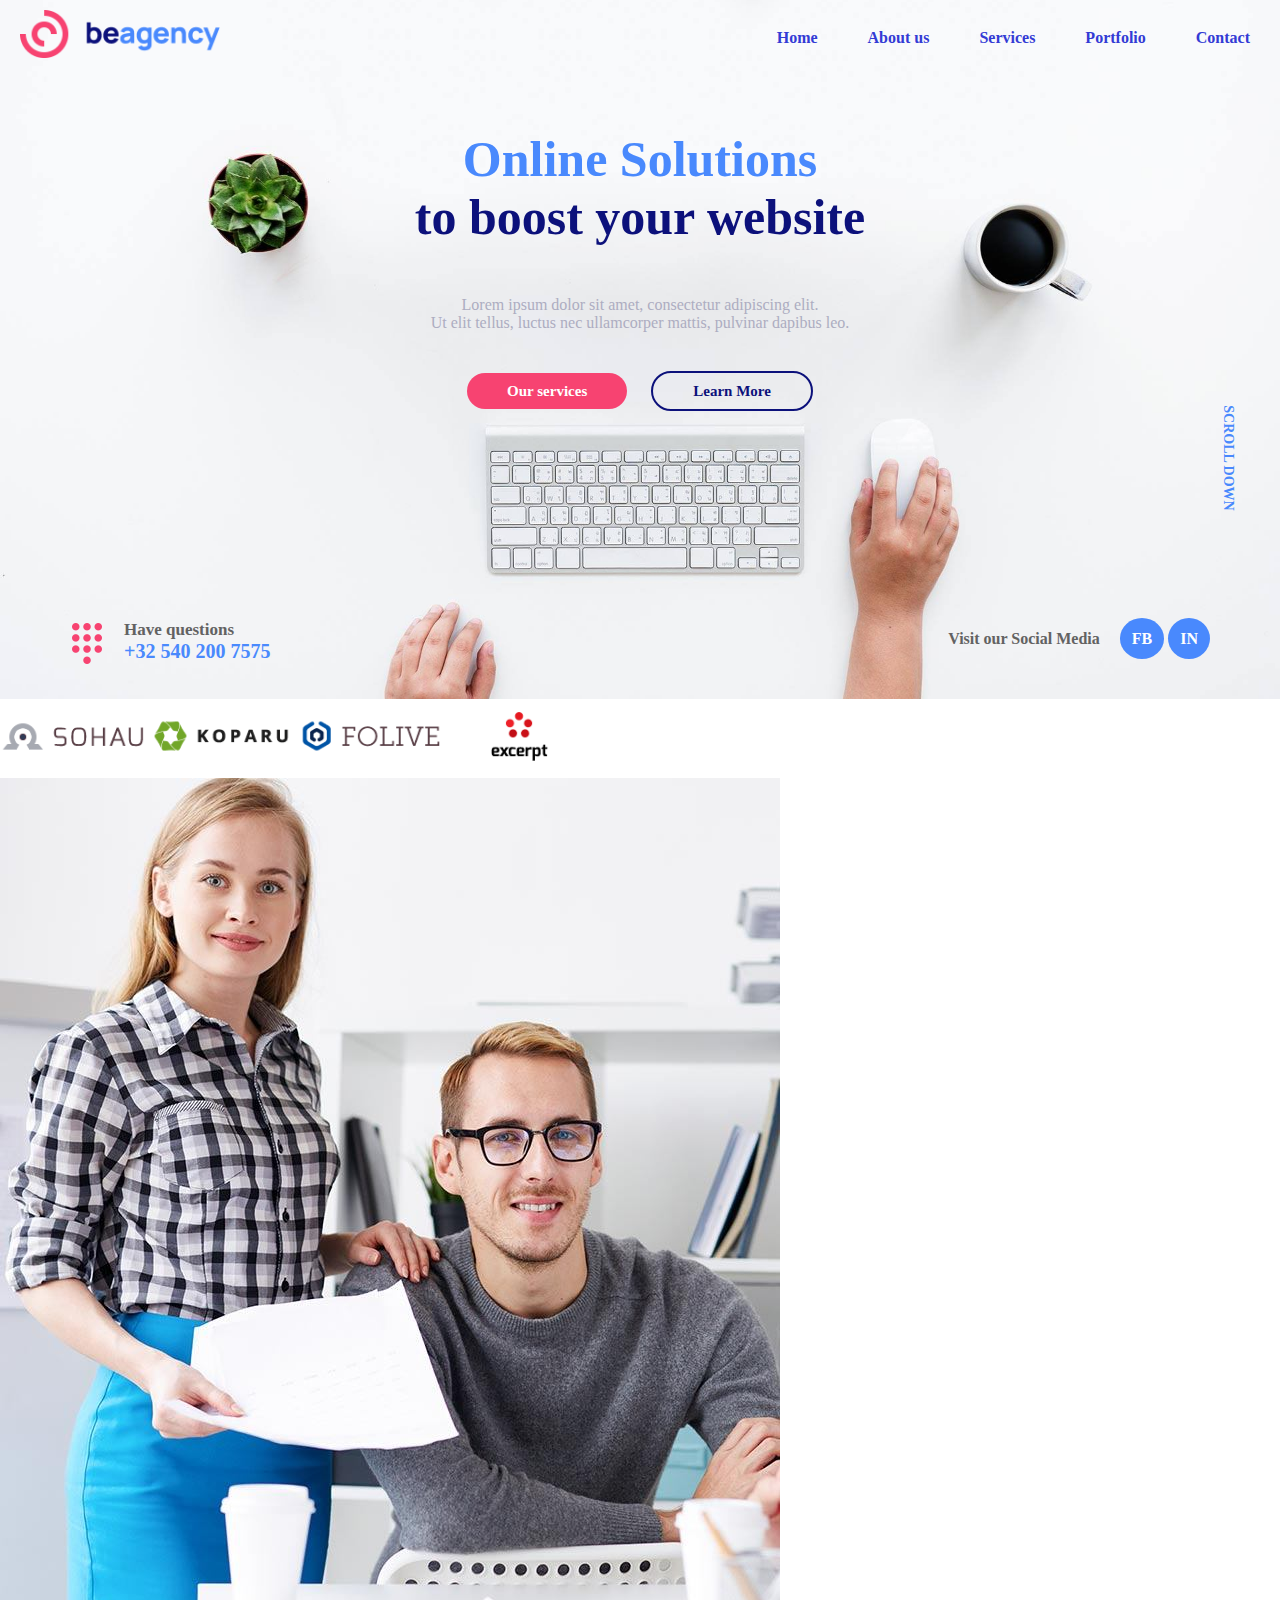
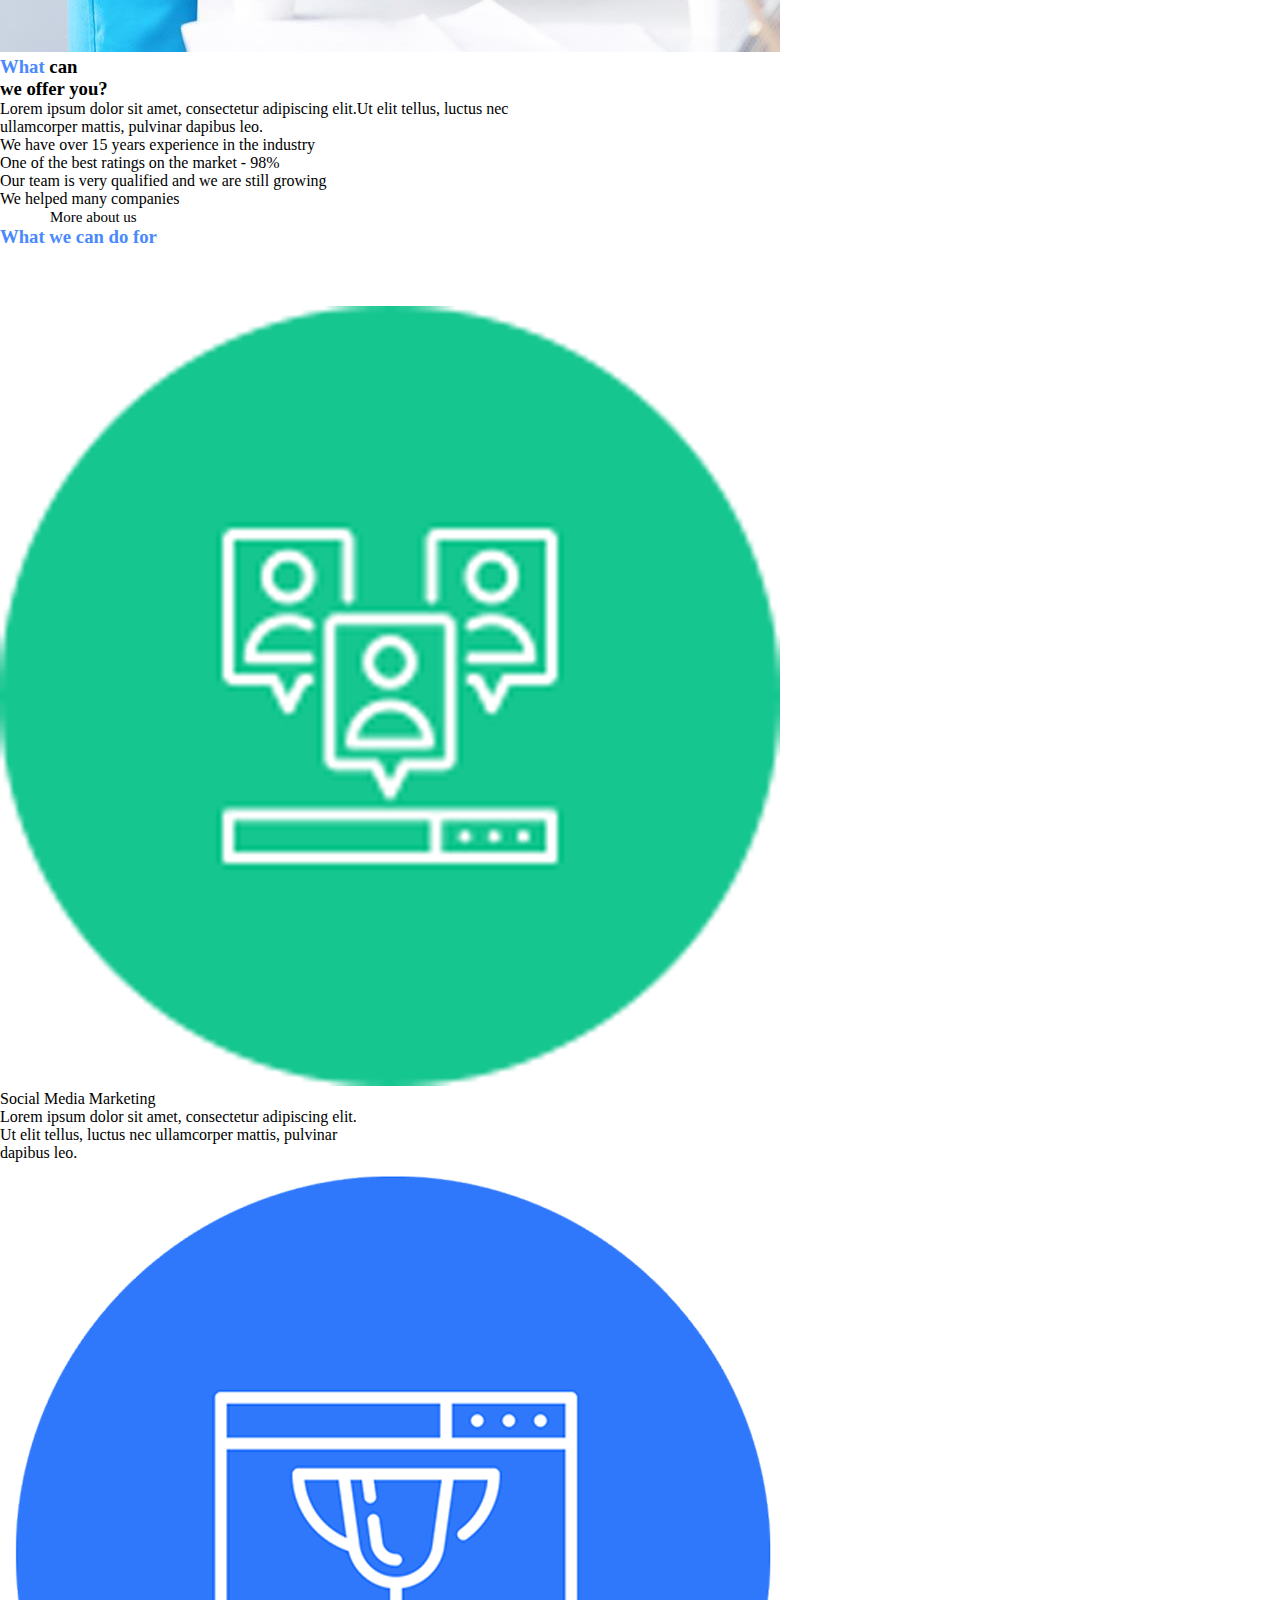
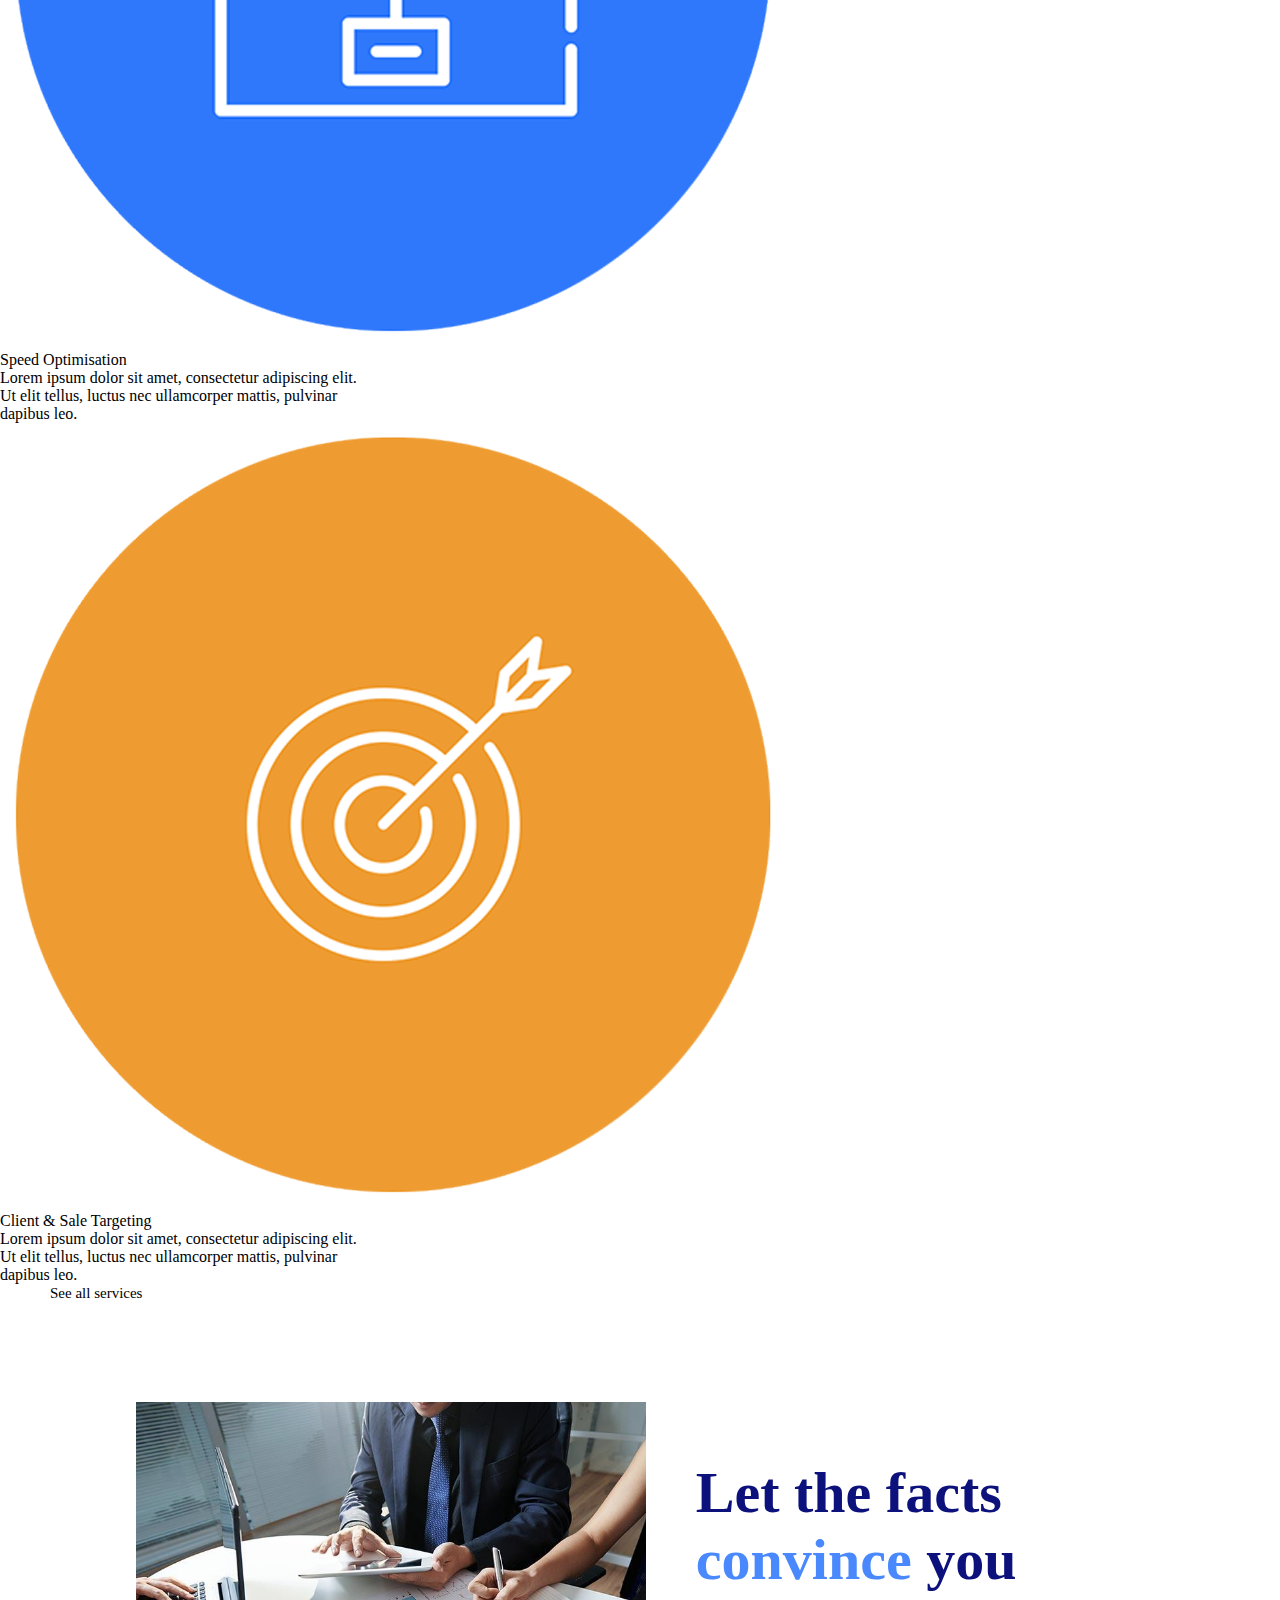
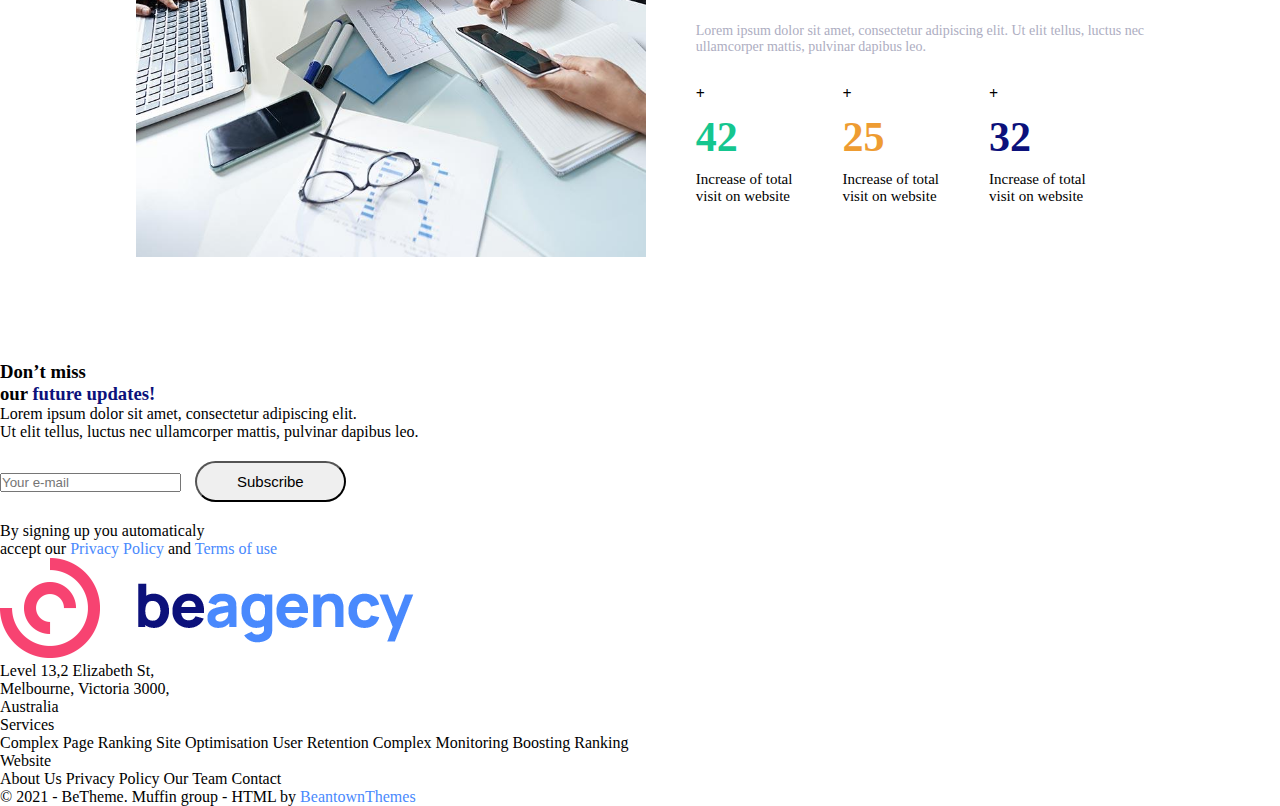
<file: index.html>
<!DOCTYPE html>
<html lang="en">
<head>
    <meta charset="UTF-8">
    <meta name="viewport" content="width=device-width, initial-scale=1.0">
    <title>Be Agency</title>
    <link rel="stylesheet" href="./style/reset.css">
    <link rel="stylesheet" href="./style/Home/desktop.css">
    <link rel="stylesheet" href="./style/Home/mobile.css">
    <link rel="stylesheet" href="./style/Home/tablet.css">
</head>
<body>
    <!-- start-header -->
        <header class="header">
        <div class="header-container wide-container">
            <div class="header-logo">
                <h1>
                    <a href="./Home.html">
                        <img class="header-logo" src="./assets/images/Logo@2x.png" alt="">
                    </a>
                </h1>
        </div>
            <div class="header-menu">
                <nav>
                    <ul class="header-nav">
                        <li>
                            <a href="./Home.html">Home</a>
                        </li>
                        <li>
                            <a href="./pages/About.html">About us</a>
                        </li>
                        <li>
                            <a href="./pages/Service.html">Services</a>
                        </li>
                        <li>
                            <a href="./pages/Portfolio.html">Portfolio</a>
                        </li>
                        <li>
                            <a href="./pages/Contact.html">Contact</a>
                        </li>
                    </ul>
                </nav>
                <div class="header-menu-btn">
                    <img src="./assets/images/open-menu.png" alt="">
                </div>
            </div>

        </div>
        </header>
    <!-- end-header -->
     <main>
    
        <!-- start-banner -->
         <section class="banner">
            <div class="banner-container container">
                <div class="banner-top">
                    <h3>Online Solutions <br> <span>to boost your website</span></h3>
                    <p>Lorem ipsum dolor sit amet, consectetur adipiscing elit.<br>
                    Ut elit tellus, luctus nec ullamcorper mattis, pulvinar dapibus leo.</p>
                    <div class="banner-btn">
                        <a class="btn btn-services" href="">Our services</a>
                        <a class="btn btn-learn" href="">Learn More</a>
                    </div>
                </div>
            </div>
        <div class="banner-bot">
            <div class="banner-bot-left">
                <div>
                    <img src="./assets/images/banner-dot.png" alt="">
                </div>
                <div>
                    <p class="banner-bot-left-title">Have questions</p>
                    <p class="banner-bot-left-phone">+32 540 200 7575</p>
                </div>
            </div>
            <div class="banner-bot-right">
                <div>
                    <p>Visit our Social Media</p>
                </div>
                <div>
                    <a href="#" class="social-link">FB</a>
                    <a href="#" class="social-link">IN</a>
                </div>
            </div>
            </div>
            <div class="scroll-text">SCROLL DOWN</div>

        </div>
         </section>
        <!-- end-banner -->

        <!-- start-why -->
        <section class="why">
            <div class="why-container container">
                <div class="why-top">
                    <img src="./assets/images/image-why-1.png" alt="">
                    <img src="./assets/images/image-why-2.png" alt="">
                    <img src="./assets/images/image-why-3.png" alt="">
                    <img src="./assets/images/image-why-4.png" alt="">
                </div>
                <div class="why-bot">
                    <div class="why-left">
                        <img src="./assets/images/image-why-bot.jpg" alt="">
                    </div>
                    <div class="why-right">
                        <h3><span style="color: #4989fd;">What</span> can<br>we offer you?</h3>
                        <p class="why-intro-text">Lorem ipsum dolor sit amet, consectetur adipiscing elit.Ut elit tellus, luctus nec<br> ullamcorper mattis, pulvinar dapibus leo.</p>
                        <div class="why-stats-text">
                            <ul>
                            <li>We have over 15 years experience in the industry</li>
                            <li>One of the best ratings on the market - 98%</li>
                            <li>Our team is very qualified and we are still growing</li>
                            <li>We helped many companies</li>
                            </ul>
                        </div>
                        <a class="btn btn-moreaboutus" href="">More about us</a>
                    </div>
                </div>
            </div>

        </section>
        <!-- end-why -->

    
        <!-- start-team -->
        <section class="team">
            <div class="team-container container">
                <div class="team-top">
                    <h3><span style="color: #4989fd;">What we can do for</span><br><span style="color: #fff;"> your website</span></h3>
                    <p><span style="color: #fff;;">Starting from SEO services to comprehensive service<br> related to advertasing your brand.</span></p>
                </div>
                <div class="team-mid">
                    <div class="team-mid-info">
                        <img src="./assets/images/team-mid-info-1.png" alt="">
                        <p class="team-mid-title">Social Media Marketing</p>
                        <p class="team-mid-text">Lorem ipsum dolor sit amet, consectetur adipiscing elit.<br> Ut elit tellus, luctus nec ullamcorper mattis, pulvinar<br> dapibus leo.</p>
                    </div>
                    <div class="team-mid-info">
                        <img src="./assets/images/team-mid-info-2.png" alt="">
                        <p class="team-mid-title">Speed Optimisation</p>
                        <p class="team-mid-text">Lorem ipsum dolor sit amet, consectetur adipiscing elit.<br> Ut elit tellus, luctus nec ullamcorper mattis, pulvinar<br> dapibus leo.</p>
                    </div>
                    <div class="team-mid-info">
                        <img src="./assets/images/team-mid-info-3.png" alt="">
                        <p class="team-mid-title">Client & Sale Targeting</p>
                        <p class="team-mid-text">Lorem ipsum dolor sit amet, consectetur adipiscing elit.<br> Ut elit tellus, luctus nec ullamcorper mattis, pulvinar<br> dapibus leo.</p>
                    </div>
                </div>
                <div class="team-bot">
                    <a class="btn btn-allservices" href="">See all services</a>
                </div>
            </div>
        </section>
        <!-- end-team -->

        <!-- start-number -->
        <section class="number">
            <div class="number-container container">
                <div class="number-left">
                    <img src="./assets/images/image-number.jpg" alt="">
                </div>
                <div class="number-right">
                    <h3>Let the facts<br><span style="color: #4989fd;"> convince</span> you</h3>
                    <p class="number-right-text">Lorem ipsum dolor sit amet, consectetur adipiscing elit. Ut elit tellus, luctus nec<br> ullamcorper mattis, pulvinar dapibus leo.</p>
                    <div class="number-stats">
                        <div class="number-box-stats">
                            <p class="number-box-stats-icon">+</p>
                            <h4 class="count-1">64%</h4>
                            <p class="number-box-stats-text">Increase of total<br> visit on website</p>
                        </div>
                        <div class="number-box-stats">
                            <p class="number-box-stats-icon">+</p>
                            <h4 class="count-2">38%</h4>
                            <p class="number-box-stats-text">Increase of total<br> visit on website</p>
                        </div>
                        <div class="number-box-stats">
                            <p class="number-box-stats-icon">+</p>
                            <h4 class="count-3">49%</h4>
                            <p class="number-box-stats-text">Increase of total<br> visit on website</p>
                        </div>
                    </div>
 
                </div>
            </div>
        </section>
        <!-- end-number -->

        <!-- start-email -->
        <section class="email">
            <div class="email-container container">
                <div class="email-top">
                    <h3>Don’t miss<br> our<span style="color: #0c117b;"> future updates!</span></h3>
                    <p>Lorem ipsum dolor sit amet, consectetur adipiscing elit.<br> Ut elit tellus, luctus nec ullamcorper mattis, pulvinar dapibus leo.</p>
                </div>
                <div class="email-mid">
                    <input type="email" placeholder="Your e-mail" id="email" required maxlength="50">
                    <button type="submit" class="btn btn-subscribe">Subscribe</button>
                </div>
                <div class="email-bot">
                    <p>By signing up you automaticaly<br>accept our <a href="#" style="color: #4989fd;">Privacy Policy</a> and <a href="#" style="color: #4989fd;">Terms of use</a></p>
                </div>

            </div>

        </section>
        <!-- end-email -->
     </main>

     <!-- start-footer -->
      <footer class="footer">
        <div class="footer-container container">
            <div class="footer-top">
                <div class="footer-left">
                    <img class="header-logo" src="./assets/images/Logo@2x.png" alt="">
                    <p>Level 13,2 Elizabeth St,<br>Melbourne, Victoria 3000,<br>Australia</p>
                </div>
                <div class="footer-right">
                    <div class="footer-right-1">
                        <p>Services</p>
                        <a href="#">Complex Page Ranking</a>
                        <a href="#">Site Optimisation</a>
                        <a href="#">User Retention</a>
                        <a href="#">Complex Monitoring</a>
                        <a href="#">Boosting Ranking</a>
                    </div>
                    <div class="footer-right-2">
                        <p>Website</p>
                        <a href="#">About Us</a>
                        <a href="#">Privacy Policy</a>
                        <a href="#">Our Team</a>
                        <a href="#">Contact</a>
                    </div>
                </div>
            </div>
            <div class="footer-bot">
                <p>© 2021 - BeTheme. Muffin group - HTML by <a href="#" style="color: #4989fd;">BeantownThemes</a></p>
            </div>
        </div>

      </footer>
     <!-- end-footer -->
      <script src="./js/script.js"></script>
</body>
</html>
</file>
<file: style/Home/desktop.css>
.body{
    font-family: "Nunito Sans", Helvetica, Arial, sans-serif;
}

.btn{
    border-radius: 25px;
    margin: 20px 10px;
    padding: 10px 40px;
    font-size: 15px;  
}

@keyframes updown{
    0%{transform:  translateY(0px) rotate(90deg);}
    50%{transform: translateY(30px) rotate(90deg);}
    100%{transform: translateY(0px) rotate(90deg);}
}
/* start-header */
.header {
    position: absolute;  
    top: 0;
    left: 0;
    width: 100%;
    z-index: 10;
    background: transparent; 
}

.header .header-container {
    display: flex;
    padding: 10px 20px;
    justify-content: space-between;
    align-items: center;
    
}

.header .header-logo{
    width: 200px;
}

.header .header-nav{
    display: flex;
    justify-content: space-between;
    align-items: center;
    gap: 30px;;
}

.header-nav a{
    color: #333bd5;
    padding: 0 10px;
    font-weight: bold;
}

.header-menu-btn {
    display: none; 
    cursor: pointer;
}

/* end-header */

/* start-banner */
.banner{
    background-image: url(../../assets/images/banner-background.jpg);
    background-position: center;
    background-repeat: no-repeat;
    background-size: cover;
    padding: 30px;
    
}

.banner .banner-container{
    display: flex;
    justify-content: center;
}

.banner-top{
    text-align: center;
}


.banner-top h3{
    font-size: 50px;
    text-align: center;
    color:#4989fd;
    margin-top: 100px;

}

.banner-top h3 span{
    color: #0c117b;
}

.banner-top p{
    font-size: 16px;
    color:#adadc1;
    margin: 50px;
    text-align: center;
}

.banner-top .btn-services{
    background-color: rgb(247, 67, 113);
    color: white;
    font-weight: bold;
}

.banner-top .btn-learn{
    border: 2px solid rgb(12, 17, 123);
    color: rgb(12, 17, 123);
    font-weight: bold;
}

.banner-bot{
    display: flex;
    justify-content: space-between;
    padding: 0px 40px;
}

.banner .banner-bot-left{
    justify-content: left;
    margin-top: 220px;
    display: flex;
    gap: 20px;
}

.banner .banner-bot-left .banner-bot-left-title{
    font-size: 17px;
    color: #626262;
    font-weight: 700;
}

.banner .banner-bot-left .banner-bot-left-phone{
    font-size: 20px;
    color: #4989fd;
    font-weight: 700;
}

.banner .banner-bot-right{
    justify-content: right;
    margin-top: 230px;
    display: flex;
    gap: 20px;
}

.banner .banner-bot-right p{
    font-size: 16px;
    color: #626262;
    font-weight: 700;
}

.banner .banner-bot-right .social-link{
    width: 100px;
    height: 100px;
    background-color: #4989fd;
    color: #ffffff;
    font-weight: 700;
    border-radius: 50%;
    align-items: center;
    text-decoration: none;
    padding: 12px 12px;
    transition: background-color 0.3s ease, transform 0.3s ease;
}

.banner .scroll-text {
  position: absolute; 
  right: 0px;
  top: 50%;
  transform: rotate(90deg); 
  transform-origin: center;
  font-size: 14px;
  font-weight: bold;
  color: #4989fd;
  animation: updown 2s infinite alternate ease-in-out;
}

/* end-banner */

/* start-number */
.number .number-container{
    display: flex;
    justify-content: center;
    flex-direction: row;
    padding: 100px 80px;
    gap: 50px;
}

.number .number-left img{
    max-width: 510px;
    height: 455px;
}

.number .number-right{
    display: flex;
    flex-direction: column;
    justify-content: center;
    gap: 30px;
}

.number .number-right h3{
    font-size: 58px;
    color: #0c117b
}

.number .number-right-text{
    font-size: 14px;
    color: #ADADC1;
}

.number .number-stats {
    display: flex;
    flex-direction: row;
    gap: 50px;
}

.number .number-box-stats{
    display: flex;
    flex-direction: column;
    gap: 10px;
}

.number-box-stats .number-box-stats-icon{
    color: black;
    font-weight: bold;
}

.number-box-stats .count-1{
    font-size: 42px;
    color: #15c68f;
}

.number-box-stats .count-2{
    font-size: 42px;
    color: #EE9C32;
}

.number-box-stats .count-3{
    font-size: 42px;
    color: #0C117B;
}

.number-box-stats .number-box-stats-text{
    font-size: 15px;
}

/* end number */
</file>
<file: style/Home/mobile.css>
@media only screen and (max-width: 766px){
.btn{
    border-radius: 25px;
    margin: 10px 5px;
    padding: 5px 20px;
    font-size: 7px;  
}
    /* start-header */
.header{
    position: relative;  
    top: 0;
    left: 0;
    width: 100%;
    z-index: 10;
    background: transparent; 
}

.header .header-container {
    display: flex;
    padding: 10px 10px;
    justify-content: space-between;
    align-items: center;
    
}

.header .header-nav{
    display: none;
}

.header .header-logo{
    width: 180px;
    display: inline-block;
    margin: 0 auto;
}

.header-menu-btn {
    display: flex;
    width: 40px;
    height: 25px;
}
/* end-header */

/* start-banner */
.banner .banner-top h3{
    font-size: 22px;
    margin-top: 50px;
}

.banner .banner-top p{
    display: none;;
}

.banner .banner-top .banner-btn{
    margin-top: 25px;
}

.banner .banner-bot{
    display: none;
}

.banner{
    padding: 5px 20px 180px 20px;
    background-position: center;
}

.banner .scroll-text {
  display: none;
}
/* end-banner */ 
}
</file>
<file: style/Home/tablet.css>
@media only screen and (min-width: 767px) and (max-width: 1239px){

.btn{
    border-radius: 25px;
    margin: 10px 20px;
    padding: 10px 30px;
    font-size: 12px;  
}
/* start-header */
.header .header-nav{
    display: none;
}

.header-menu-btn {
    display: flex;
    width: 40px;
    height: 25px;
}
/* end-header */
/* start-banner */
.banner{
    padding: 5px;
}

.banner .banner-bot-left img{
    width: 25px;
    height: 40px;
}

.banner .banner-bot-left-title  {
    font-size: 10px;
}

.banner .banner-bot-left-phone {
    margin-top: 5px;;
    font-size: 7px;
}

.banner .banner-bot-right p{
    font-size: 12px;
}
.banner .banner-bot-right .social-link{
     padding: 6px 6px;
}

.banner .scroll-text {
  display: none;
}

/* start-why */
.why-bot .why-left img {
    width: 324px;
    height: 363px;  
    margin-top: -150px;
}

.why-bot .why-right h3{
    font-size: 49px;
}

.why .why-right{
    margin-top: 100px;
}
/* end-why */

/* start-team */
.team{
    padding: 50px 20px;
    text-align: center;
}
/* end-team */

/* start-number */
.number .number-left img{
    width: 325px;
    height: 290px;
}
/* end-number */

/* start-email */
.email{
    background-position: center;
    padding: auto;
}
/* end-email */

/* start-footer */
.footer .footer-container{
    padding: 50px 20px;
}

.footer .footer-top{
    gap: 200px;
}

.footer .footer-right a{
    font-size: 13px;
}
/* end-footer */
}
</file>
